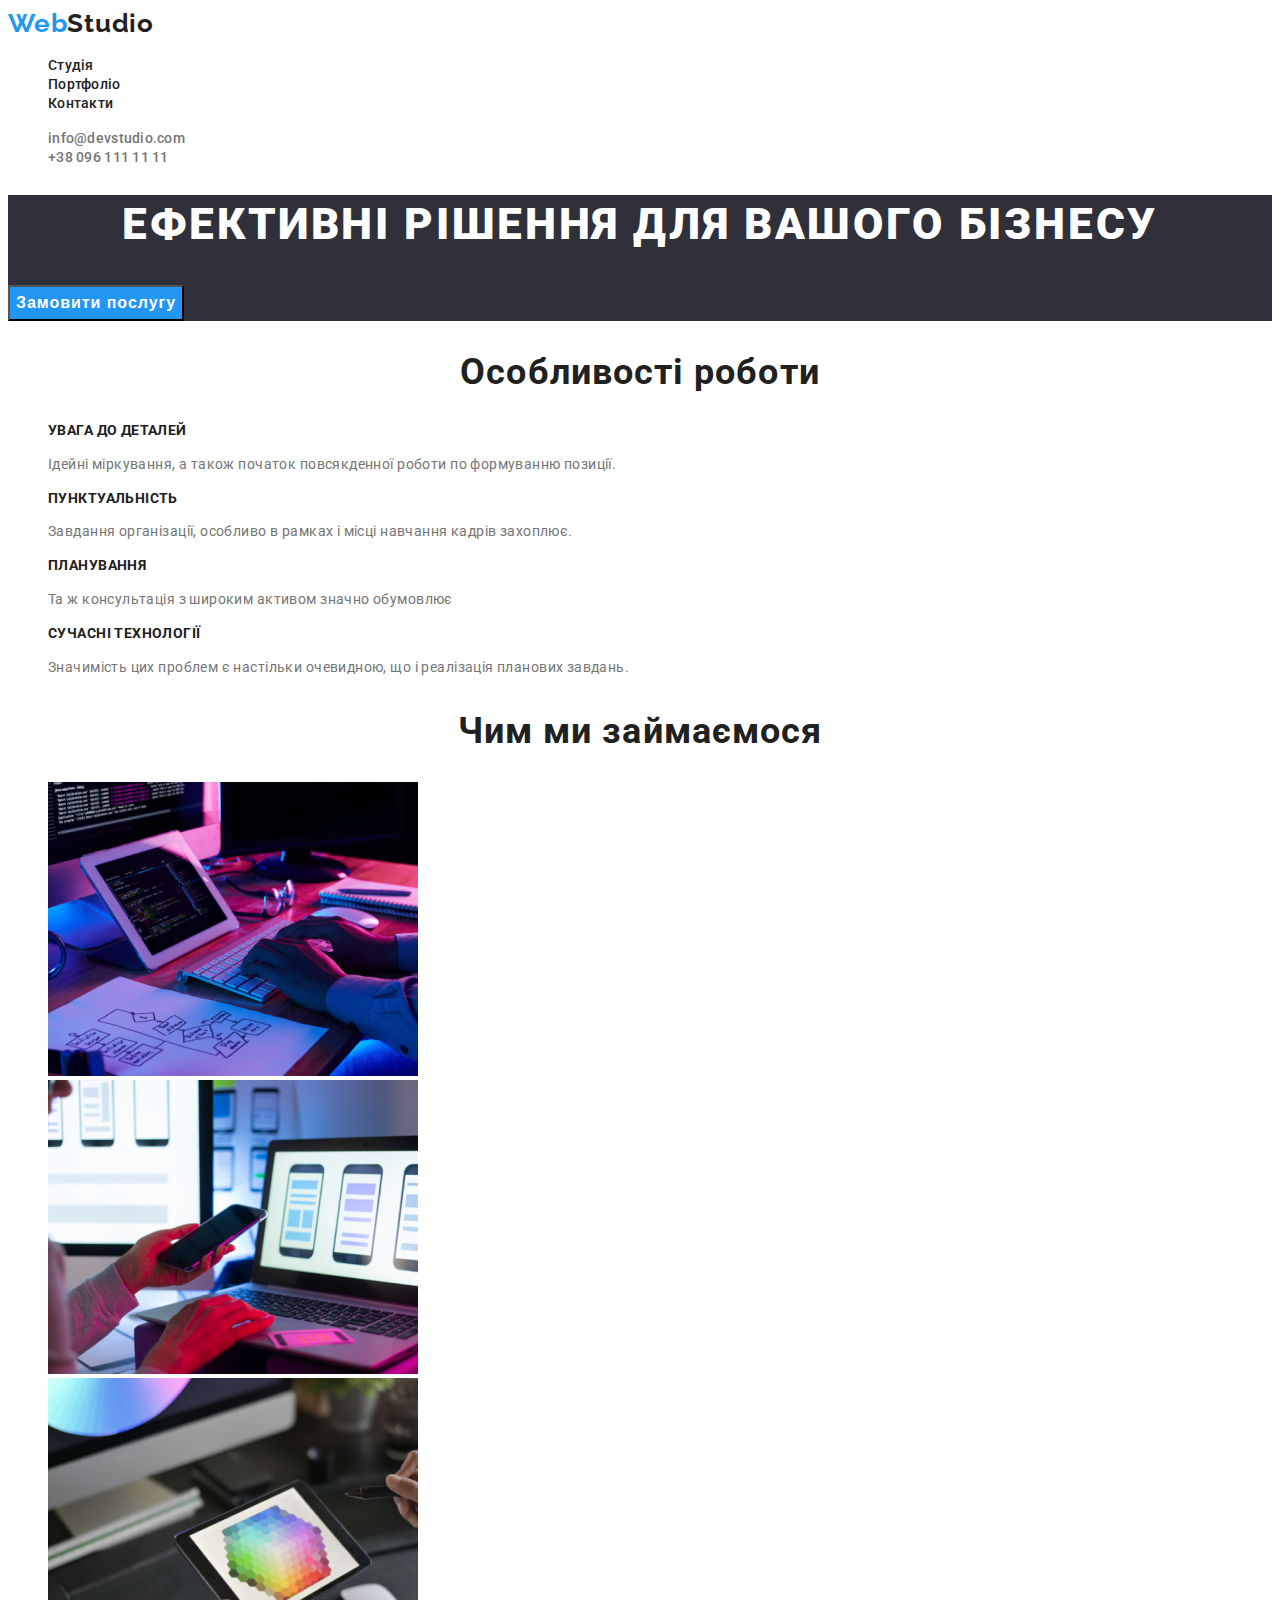
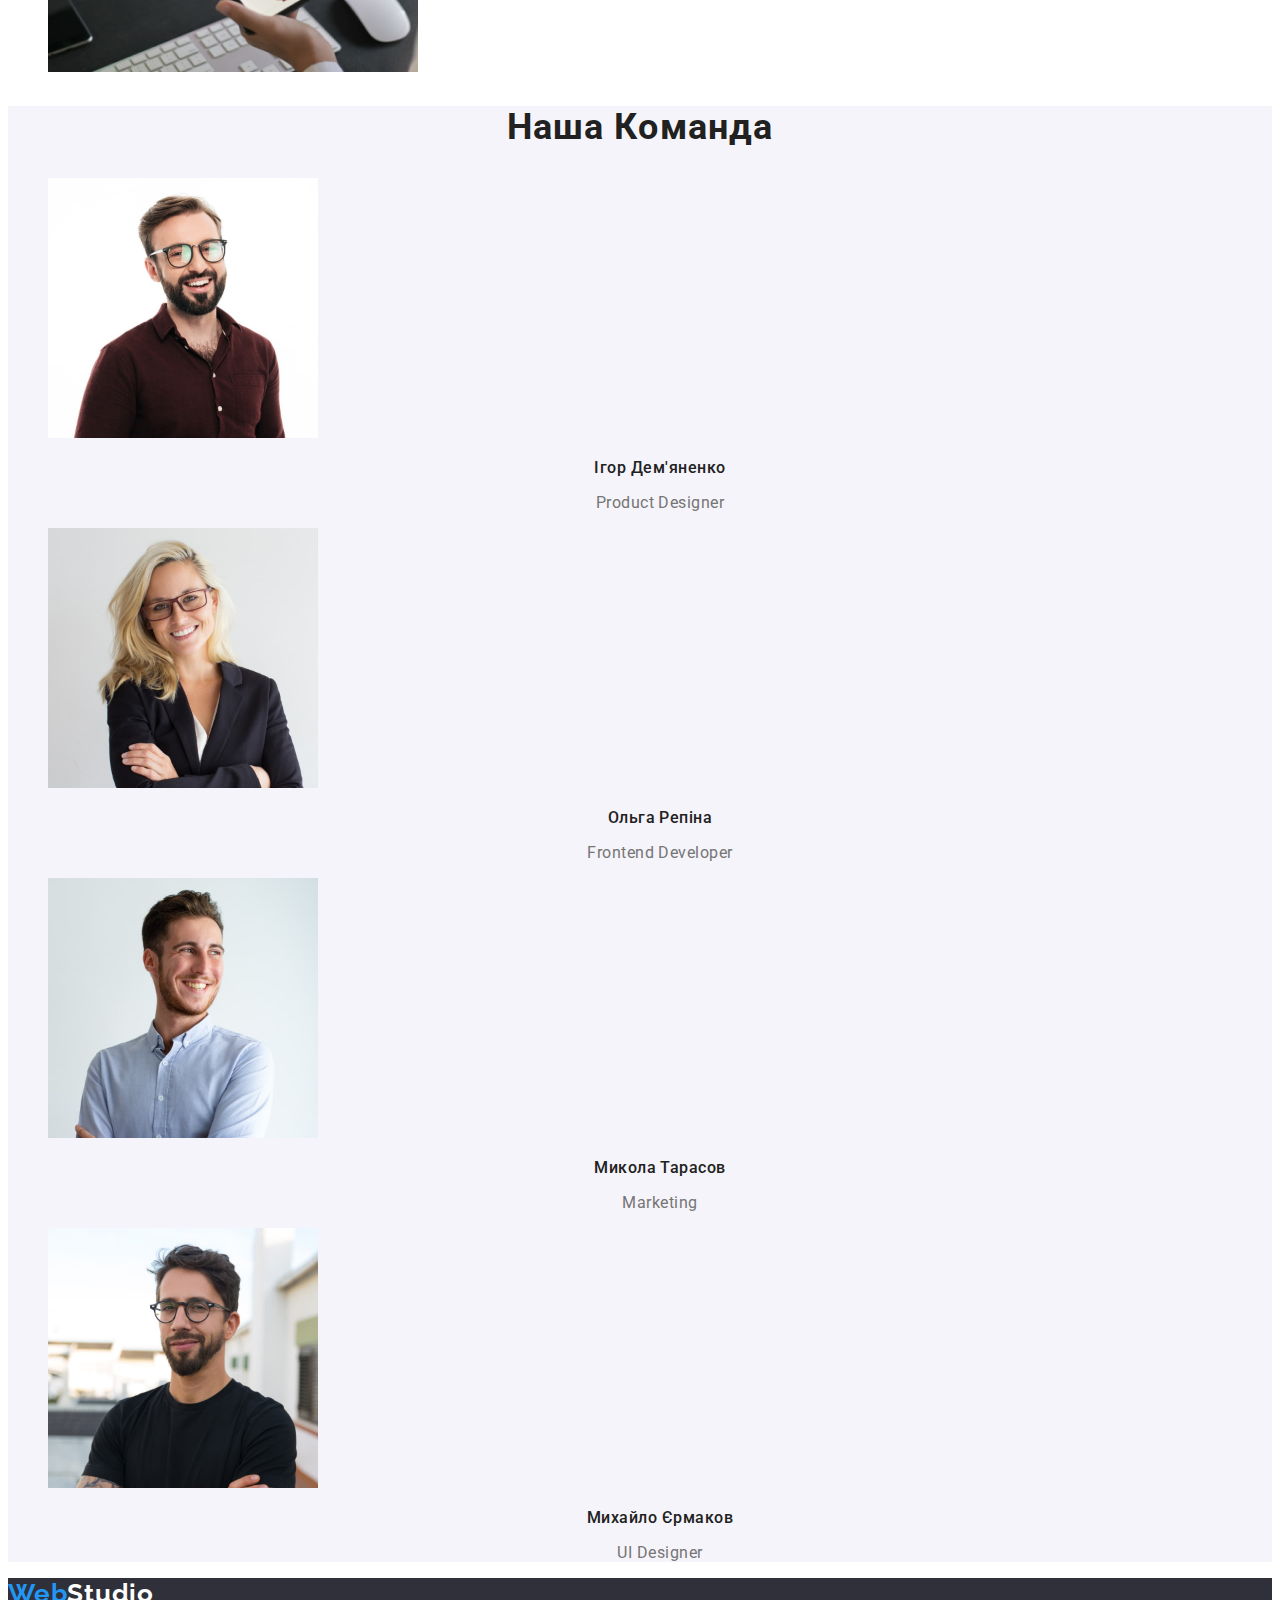
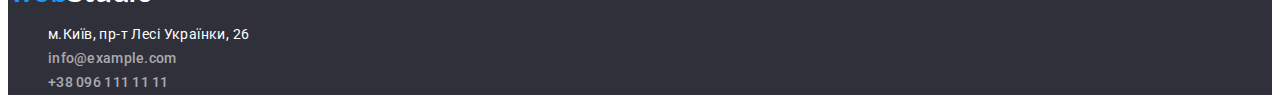
<file: index.html>
<!DOCTYPE html>
<html lang="uk">
  <head>
    <meta charset="UTF-8" />
    <meta http-equiv="X-UA-Compatible" content="IE=edge" />
    <meta name="viewport" content="width=device-width, initial-scale=1.0" />
    <title>WebStudio</title>
    <link rel="preconnect" href="https://fonts.googleapis.com" />
    <link rel="preconnect" href="https://fonts.gstatic.com" crossorigin />
    <link
      href="https://fonts.googleapis.com/css2?family=Raleway:wght@700&family=Roboto:wght@400;500;700;900&display=swap"
      rel="stylesheet"
    />
    <link rel="stylesheet" href="./css/styles.css" />
  </head>
  <body>
    <header>
      <nav class="header-nav">
        <a class="logo link" href="index.html"> <span class="current">Web</span>Studio</a>
        <ul class="menu list">
          <li class="menu-item"><a class="menu-link link" href="">Студія</a></li>
          <li class="menu-item"><a class="menu-link link" href="portfolio.html">Портфоліо</a></li>
          <li class="menu-item"><a class="menu-link link" href="">Контакти</a></li>
        </ul>
      </nav>
      <ul class="list">
        <li><a class="mail link" href="mailto:info@devstudio.com">info@devstudio.com</a></li>
        <li><a class="tel link" href="tel:+380961111111">+38 096 111 11 11</a></li>
      </ul>
    </header>
    <main>
      <section class="hero">
        <div>
          <h1 class="main-title">ЕФЕКТИВНІ РІШЕННЯ ДЛЯ ВАШОГО БІЗНЕСУ</h1>
          <button class="modal-btn" type="button">Замовити послугу</button>
        </div>
      </section>
      <section>
        <h2 class="title">Особливості роботи</h2>
        <ul class="list">
          <li>
            <h3 class="suptitle">УВАГА ДО ДЕТАЛЕЙ</h3>
            <p class="description">
              Ідейні міркування, а також початок повсякденної роботи по формуванню позиції.
            </p>
          </li>
          <li>
            <h3 class="suptitle">ПУНКТУАЛЬНІСТЬ</h3>
            <p class="description">
              Завдання організації, особливо в рамках і місці навчання кадрів захоплює.
            </p>
          </li>
          <li>
            <h3 class="suptitle">ПЛАНУВАННЯ</h3>
            <p class="description">Та ж консультація з широким активом значно обумовлює</p>
          </li>
          <li>
            <h3 class="suptitle">СУЧАСНІ ТЕХНОЛОГІЇ</h3>
            <p class="description">
              Значимість цих проблем є настільки очевидною, що і реалізація планових завдань.
            </p>
          </li>
        </ul>
      </section>
      <section>
        <h2 class="title">Чим ми займаємося</h2>
        <ul class="list">
          <li>
            <img src="./images/what-we-do/do1.png" alt="Робота за ПК" width="370" height="294" />
          </li>
          <li>
            <img src="./images/what-we-do/do2.png" alt="Робота за ПК" width="370" height="294" />
          </li>
          <li>
            <img src="./images/what-we-do/do3.png" alt="Робота за ПК" width="370" height="294" />
          </li>
        </ul>
      </section>
      <section class="team">
        <h2 class="title">Наша Команда</h2>
        <ul class="list">
          <li>
            <img
              class="employees-list-img"
              src="./images/team/team1.jpg"
              alt="Член команди"
              width="270"
            />
            <h3 class="employees">Ігор Дем'яненко</h3>
            <p class="employees-description" lang="en">Product Designer</p>
          </li>
          <li>
            <img
              class="employees-list-img"
              src="./images/team/team2.jpg"
              alt="Член команди"
              width="270"
            />
            <h3 class="employees">Ольга Репіна</h3>
            <p class="employees-description" lang="en">Frontend Developer</p>
          </li>
          <li>
            <img
              class="employees-list-img"
              src="./images/team/team3.jpg"
              alt="Член команди"
              width="270"
            />
            <h3 class="employees">Микола Тарасов</h3>
            <p class="employees-description" lang="en">Marketing</p>
          </li>
          <li>
            <img
              class="employees-list-img"
              src="./images/team/team4.jpg"
              alt="Член команди"
              width="270"
            />
            <h3 class="employees">Михайло Єрмаков</h3>
            <p class="employees-description" lang="en">UI Designer</p>
          </li>
        </ul>
      </section>
    </main>
    <footer class="footer">
      <a class="logo link" href="index.html">
        <span class="current">Web</span><span class="logo-footer">Studio</span></a
      >
      <address class="contact-info">
        <ul class="list">
          <li>
            <a
              class="link address"
              href="https://bit.ly/3pXMvUd"
              target="_blank"
              rel="noopener noreferrer"
              >м.Київ, пр-т Лесі Українки, 26</a
            >
          </li>
          <li><a class="mail-footer link" href="mailto:info@devstudio.com">info@example.com</a></li>
          <li><a class="tel-footer link" href="tel:+380961111111">+38 096 111 11 11</a></li>
        </ul>
      </address>
    </footer>
  </body>
</html>
</file>
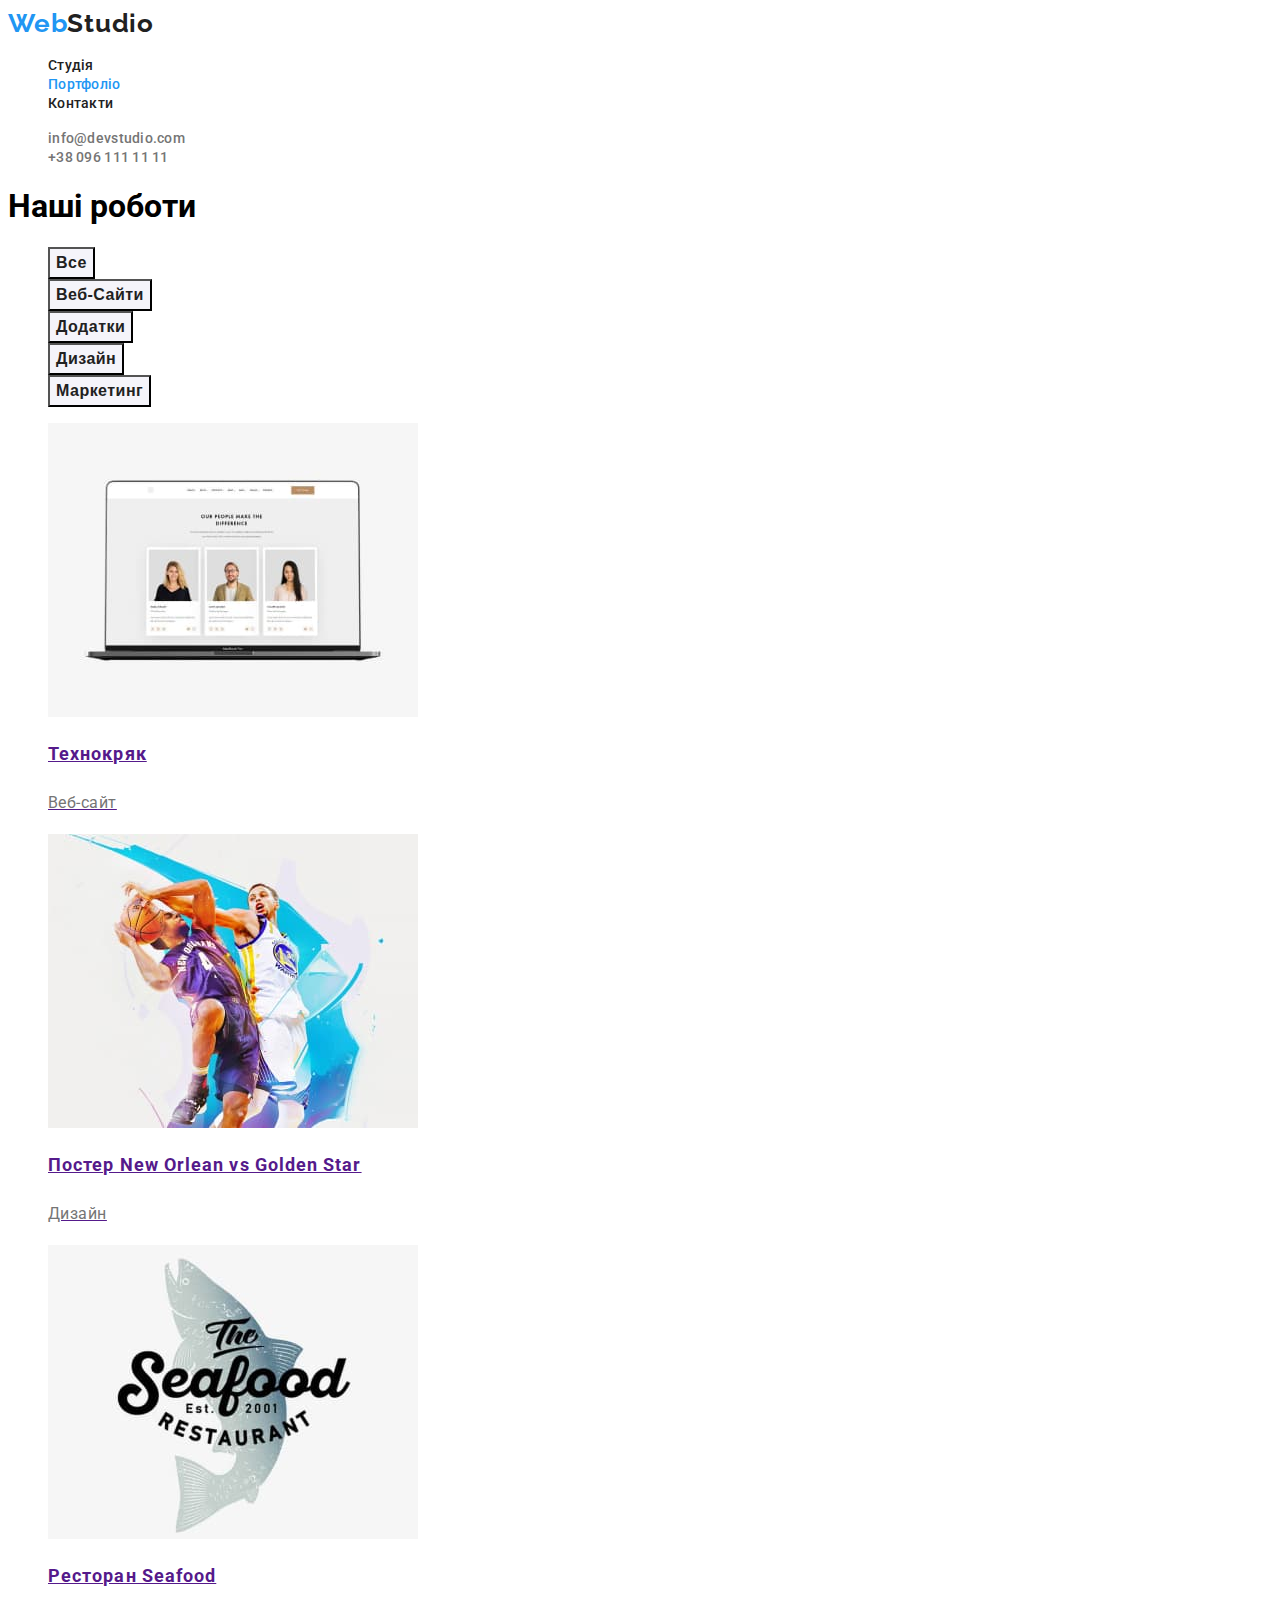
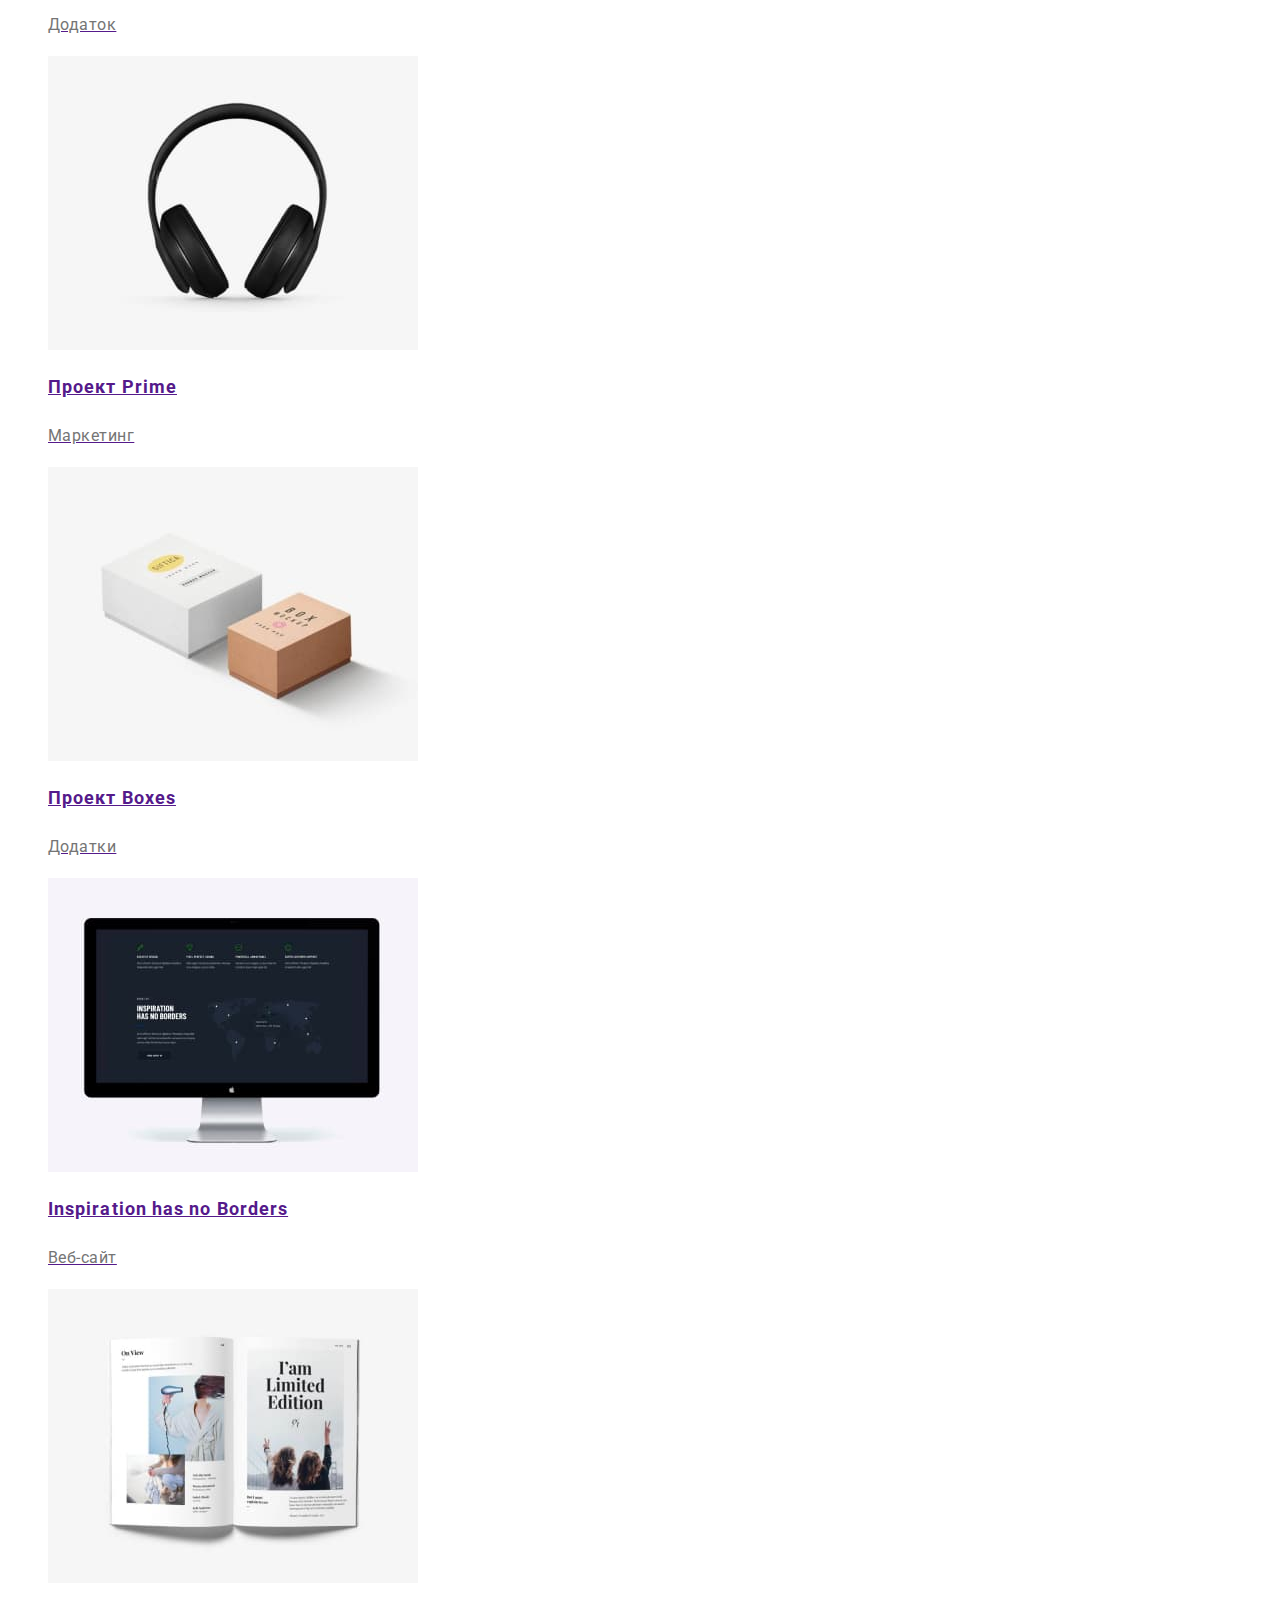
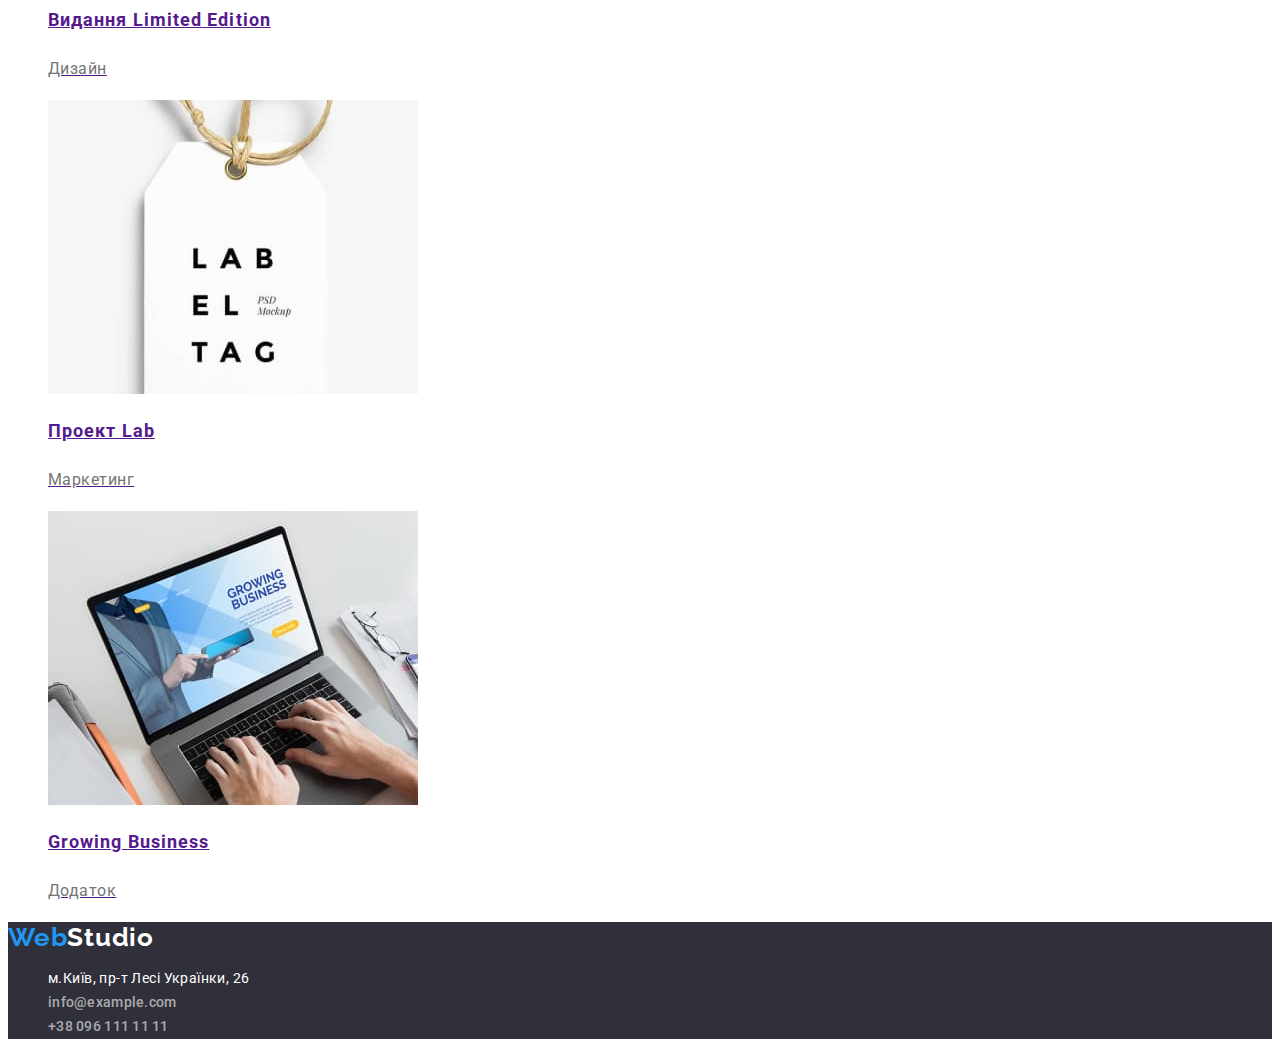
<file: portfolio.html>
<!DOCTYPE html>
<html lang="uk">
  <head>
    <meta charset="UTF-8" />
    <meta http-equiv="X-UA-Compatible" content="IE=edge" />
    <meta name="viewport" content="width=device-width, initial-scale=1.0" />
    <title>Портфоліо</title>
    <link rel="preconnect" href="https://fonts.googleapis.com">
    <link rel="preconnect" href="https://fonts.gstatic.com" crossorigin>
    <link href="https://fonts.googleapis.com/css2?family=Raleway:wght@700&family=Roboto:wght@400;500;700;900&display=swap"
      rel="stylesheet">
    <link rel="stylesheet" href="./css/styles.css" />
  </head>
  <body>
    <header>
      <nav class="header-nav">
        <a class="logo link" href="index.html"> <span class="current">Web</span>Studio</a>
        <ul class="menu list">
          <li class="menu-item"><a class="menu-link link" href="">Студія</a></li>
          <li class="menu-item"><a class="menu-link link on-page" href="portfolio.html" >Портфоліо</a></li>
          <li class="menu-item"><a class="menu-link link" href="">Контакти</a></li>
        </ul>
      </nav>
      <ul class="list">
        <li><a class="mail link" href="mailto:info@devstudio.com">info@devstudio.com</a></li>
        <li><a class="tel link" href="tel:+380961111111">+38 096 111 11 11</a></li>
      </ul>
    </header>
    <main>
      <section>
        <h1>Наші роботи</h1>
        <ul class="list">
          <li><button class="radio-btn" type="button">Все</button></li>
          <li><button class="radio-btn" type="button">Веб-Сайти</button></li>
          <li><button class="radio-btn" type="button">Додатки</button></li>
          <li><button class="radio-btn" type="button">Дизайн</button></li>
          <li><button class="radio-btn" type="button">Маркетинг</button></li>
        </ul>
        <ul class="list">
          <li><a href=""> 
            <img src="./images/portfolio/portfolio-1.jpg" alt="Ноутбук з відкритим сайтом " width="370" />
            <h2 class="title-portfolio">Технокряк</h2>
            <p class="portfolio-description">Веб-сайт</p></a>
          </li>
          <li><a href="">
            <img src="./images/portfolio/portfolio-2.jpg" alt="Гра в баскетбол " width="370" />
            <h2 class="title-portfolio">Постер New Orlean vs Golden Star</h2>
            <p class="portfolio-description">Дизайн</p></a>
          </li>
          <li><a href="">
            <img src="./images/portfolio/portfolio-3.jpg" alt="Лого ресторану " width="370" />
            <h2 class="title-portfolio">Ресторан Seafood</h2>
            <p class="portfolio-description">Додаток</p></a>
          </li>
          <li><a href="">
            <img src="./images/portfolio/portfolio-4.jpg" alt="Навушники " width="370" />
            <h2 class="title-portfolio">Проект Prime</h2>
            <p class="portfolio-description">Маркетинг</p></a>
          </li>
          <li><a href="">
            <img src="./images/portfolio/portfolio-5.jpg" alt="Дві коробки " width="370" />
            <h2 class="title-portfolio">Проект Boxes</h2>
            <p class="portfolio-description">Додатки</p></a>
          </li>
          <li><a href="">
            <img src="./images/portfolio/portfolio-6.jpg" alt="Монітор " width="370" />
            <h2 class="title-portfolio">Inspiration has no Borders</h2>
            <p class="portfolio-description">Веб-сайт</p></a>
          </li>
          <li><a href="">
            <img src="./images/portfolio/portfolio-7.jpg" alt="Розгорнутий журнал " width="370" />
            <h2 class="title-portfolio">Видання Limited Edition</h2>
            <p class="portfolio-description">Дизайн</p></a>
          </li>
          <li><a href="">
            <img src="./images/portfolio/portfolio-8.jpg" alt="Бірка з надписом " width="370" />
            <h2 class="title-portfolio">Проект Lab</h2>
            <p class="portfolio-description">Маркетинг</p></a>
          </li>
          <li><a href="">
            <img src="./images/portfolio/portfolio-9.jpg" alt="Робота з ноутбуком " width="370" />
            <h2 class="title-portfolio">Growing Business</h2>
            <p class="portfolio-description">Додаток</p></a>
          </li>
        </ul>
      </section>
    </main>
    <footer class="footer">
      <a class="logo link" href="index.html">
        <span class="current">Web</span><span class="logo-footer">Studio</span></a>
      <address class="contact-info">
        <ul class="list">
          <li>
            <a class="link address" href="https://bit.ly/3pXMvUd" target="_blank" rel="noopener noreferrer">м.Київ, пр-т
              Лесі Українки, 26</a>
          </li>
          <li><a class="mail-footer link" href="mailto:info@devstudio.com">info@example.com</a></li>
          <li><a class="tel-footer link" href="tel:+380961111111">+38 096 111 11 11</a></li>
        </ul>
      </address>
    </footer>
  </body>
</html>
</file>
<file: css/styles.css>
:root {
    --main-font: 'Roboto', sans-serif;
    --secondary-font: 'Raleway', sans-serif;
    --main-text-color-theme-dark: #212121;
    --secondary-text-color-theme-dark: #757575;
    --secondary-text-color-theme-light: rgba(255, 255, 255, 0.6);
    --accent-color: #2196F3;
    --primary-white-color: #FFFFFF;
    --background-color: #2F303A;
    --secondary-background-color: #F5F4FA;
}

body {
    font-family: var(--main-font);
    background-color: var(--primary-white-color);
}

.list {
    list-style: none;
}

.link {
    text-decoration: none;
}

/*================HEADER=================== */ 
.logo {
    font-family: var(--secondary-font);
    font-weight: 700;
    font-size: 26px;
    line-height: 1.19;
    letter-spacing: 0.03em;
    color: var(--main-text-color-theme-dark);
}


.current {
    color: var(--accent-color);
}


.menu-link {
    font-weight: 500;
    font-size: 14px;
    line-height: 1.14;
    letter-spacing: 0.02em;
    color: var(--main-text-color-theme-dark);
}

.on-page {
    color: var(--accent-color);
}

.mail {
    font-weight: 500;
    font-size: 14px;
    line-height: 1.14;
    letter-spacing: 0.02em;
    color: var(--secondary-text-color-theme-dark);

}

.menu-link:hover,
.menu-link:focus {
    color: var(--accent-color);

}

.mail:hover,
.mail:focus {
    color: var(--accent-color);
}

.tel {
    font-weight: 500;
    font-size: 14px;
    line-height: 1.14;
    letter-spacing: 0.02em;
    color: var(--secondary-text-color-theme-dark);

}

.tel:hover,
.tel:focus {
    color: var(--accent-color);

}

/*================/HEADER=================== */

/*================HERO=================== */

.hero {
    background-color: var(--background-color);
}
.main-title {
    font-weight: 900;
    font-size: 44px;
    line-height: 1.36;
    text-align: center;
    letter-spacing: 0.06em;
    text-transform: uppercase;
    color: var(--primary-white-color);
}

.modal-btn {
    font-weight: 700;
    font-size: 16px;
    line-height: 1.88;
    display: flex;
    align-items: center;
    text-align: center;
    letter-spacing: 0.06em;
    cursor: pointer;
    background-color: var(--accent-color);
    color: var(--primary-white-color);
}

.modal-btn:hover,
.modal-btn:focus {
    color: #757575;

}
/*================/HERO=================== */

/*================COMPONENTS=================== */
.title {
    font-weight: 700;
    font-size: 36px;
    line-height: 1.17;
    text-align: center;
    letter-spacing: 0.03em;
    color: var(--main-text-color-theme-dark);
}


.suptitle {
    font-weight: 700;
    font-size: 14px;
    line-height: 1.14;
    letter-spacing: 0.03em;
    text-transform: uppercase;
    color: var(--main-text-color-theme-dark);
}

.description {
    font-weight: 400;
    font-size: 14px;
    line-height: 1.71;     
    letter-spacing: 0.03em;
    color: var(--secondary-text-color-theme-dark);
}
/*================/COMPONENTS=================== */

/*=================EMPLOYEES=================== */
.team {
    background-color: var(--secondary-background-color);
}
.employees {
    font-weight: 500;
    font-size: 16px;
    line-height: 1.19;
    text-align: center;
    letter-spacing: 0.03em;
    color: var(--main-text-color-theme-dark);
}

.employees-description {
    font-weight: 400;
    font-size: 16px;
    line-height: 1.19;       
    text-align: center;
    letter-spacing: 0.03em;
    color: var(--secondary-text-color-theme-dark);
}
/*=================/EMPLOYEES=================== */

/*=================FOOTER=================== */
.footer {
    background-color: var(--background-color);
}

.logo-footer {
    color: var(--primary-white-color);
}

.contact-info {
    font-style: normal;
    font-weight: 400;
    font-size: 14px;
    line-height: 1.71;       
    letter-spacing: 0.03em;
    color: var(--secondary-text-color-theme-light);

}

.address {
    font-weight: 400;
    font-size: 14px;
    line-height: 1.71;
    letter-spacing: 0.03em;
    color: var(--primary-white-color)
}

.address:hover,
.address:focus {
    color: var(--accent-color);
}

.mail-footer {
    font-weight: 500;
    font-size: 14px;
    line-height: 1.14;
    letter-spacing: 0.02em;
    color: var(--secondary-text-color-theme-light);
}

.tel-footer {
    font-weight: 500;
    font-size: 14px;
    line-height: 1.14;
    letter-spacing: 0.02em;
    color: var(--secondary-text-color-theme-light);
}

.mail-footer:hover,
.mail-footer:focus {
    color: var(--accent-color);
}

.tel-footer:hover,
.tel-footer:focus {
    color: var(--accent-color);
}
/*================/FOOTER=================== */

/*================PORTFOLIO=================== */
.radio-btn:hover,
.radio-btn:focus {
    color: #FFFFFF;
    background-color: var(--accent-color);
}

.radio-btn {
    font-weight: 700;
    font-size: 16px;
    line-height: 1.63;
    text-align: center;
    letter-spacing: 0.03em;
    cursor: pointer;
    color: var(--main-text-color-theme-dark);
    background-color: #F5F4FA;;
}

.title-portfolio {
    font-weight: 700;
    font-size: 18px;
    line-height: 2;
    letter-spacing: 0.06em;
}

.portfolio-description {
    font-weight: 400;
    font-size: 16px;
    line-height: 1.88;
    letter-spacing: 0.03em;
    color: var(--secondary-text-color-theme-dark);
}
/*================/PORTFOLIO=================== */
</file>
